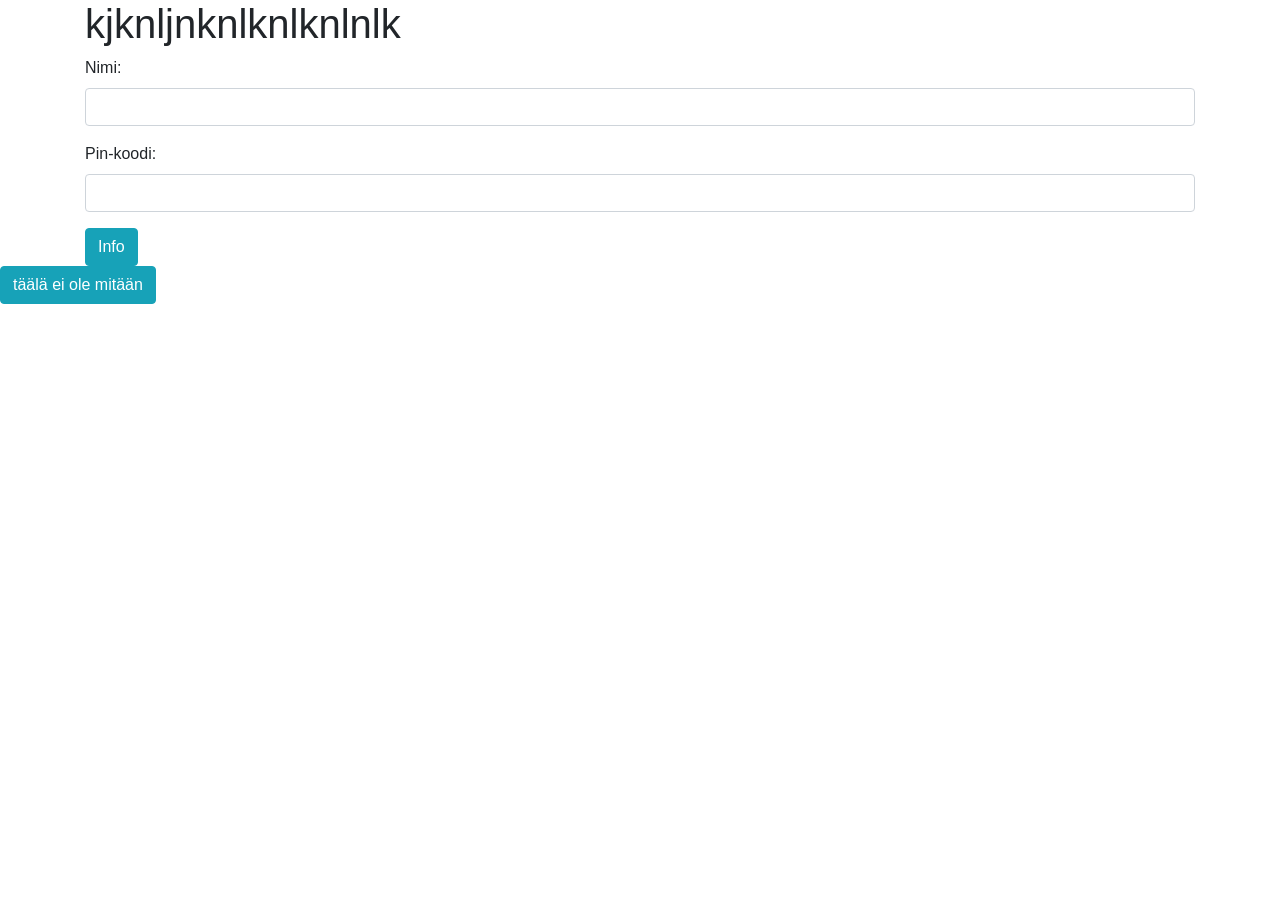
<file: public_pankki/index.html>
<!DOCTYPE html>
<html lang="en" dir="ltr">
  <head>
    <meta charset="utf-8">
    <title></title>

    <!-- Latest compiled and minified CSS -->
<link rel="stylesheet" href="https://maxcdn.bootstrapcdn.com/bootstrap/4.5.2/css/bootstrap.min.css">

<!-- jQuery library -->
<script src="https://ajax.googleapis.com/ajax/libs/jquery/3.5.1/jquery.min.js"></script>

<!-- Popper JS -->
<script src="https://cdnjs.cloudflare.com/ajax/libs/popper.js/1.16.0/umd/popper.min.js"></script>

<!-- Latest compiled JavaScript -->
<script src="https://maxcdn.bootstrapcdn.com/bootstrap/4.5.2/js/bootstrap.min.js"></script>

<script src="js/pankkitiedot.js"></script>

  </head>
  <body>
    <div class="container">
    <h1>kjknljnknlknlknlnlk</h1>

    <form>

      <div class="form-group">
        <label for="name">Nimi:</label>
        <input type="text" class="form-control" id="name">
      </div>
      <div class="form-group">
        <label for="pin">Pin-koodi:</label>
        <input type="password" class="form-control" id="pin">
      </div>
      <button onclick="laheta_pankkitiedot()" class="btn btn-info">Info</button>
    </form>
    </div>
    <button onclick="haepankkitiedot()" class="btn btn-info">täälä ei ole mitään</button>

  </body>
</html>
</file>
